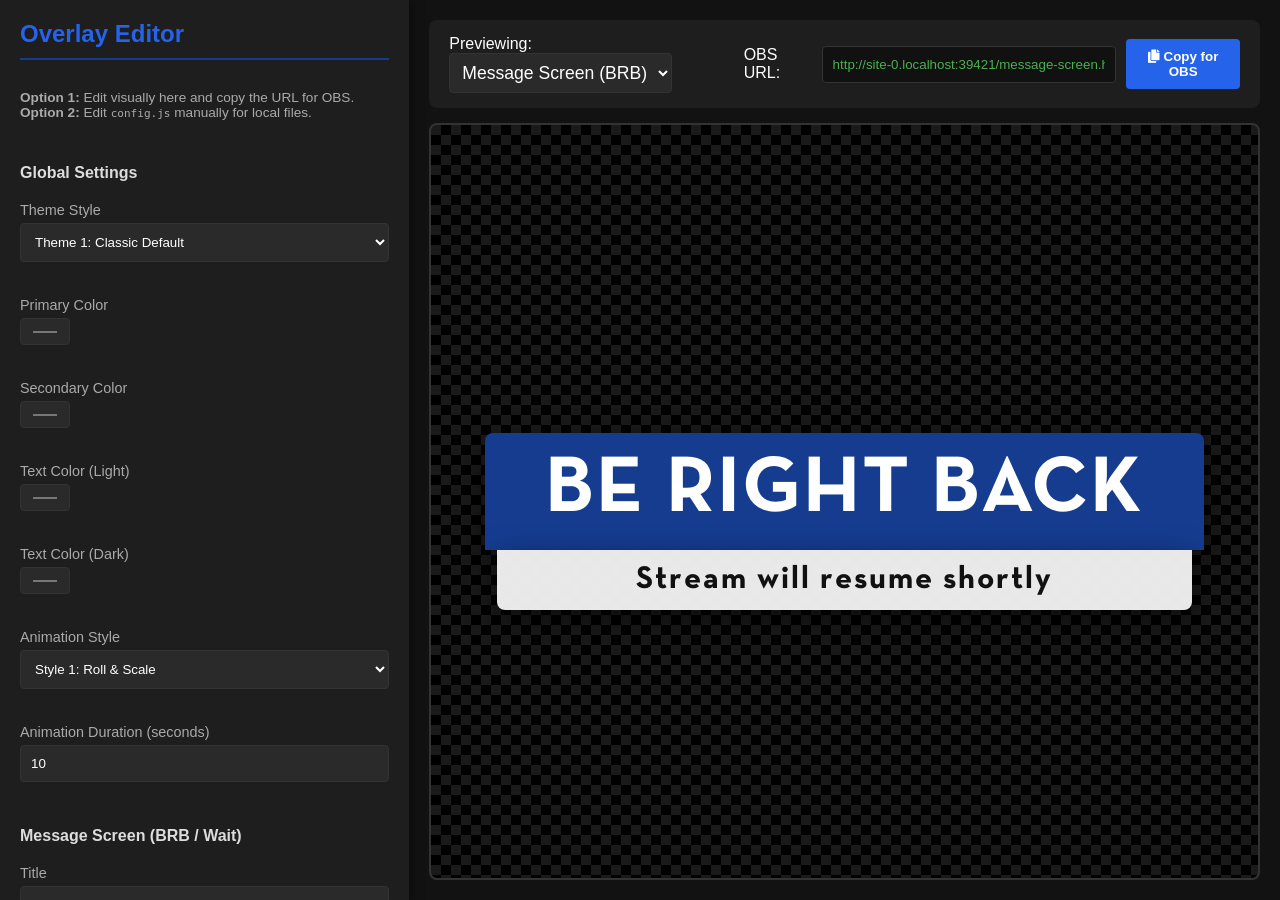
<file: index.html>
<!DOCTYPE html>
<html lang="en">
<head>
    <meta charset="UTF-8">
    <meta name="viewport" content="width=device-width, initial-scale=1.0">
    <title>Stream Overlay Control Panel</title>
    <link rel="icon" type="image/x-icon" href="favicon.ico">
    <link href="https://cdnjs.cloudflare.com/ajax/libs/font-awesome/5.15.4/css/all.min.css" rel="stylesheet">
    <style>
        :root {
            --bg-color: #121212;
            --panel-bg: #1e1e1e;
            --primary: #153C8F;
            --primary-light: #2563EB;
            --text: #ffffff;
            --text-muted: #aaaaaa;
        }
        html, body {
            background: var(--bg-color);

            font-family: 'Segoe UI', Tahoma, Geneva, Verdana, sans-serif;

            color: var(--text);
            margin: 0;
            display: flex;
            height: 100vh;
            width: 100vw;
            overflow: hidden;
        }
        /* Sidebar Controls */
        .sidebar {
            width: 400px;
            background: var(--panel-bg);
            padding: 20px;
            overflow-y: auto;
            box-shadow: 2px 0 10px rgba(0,0,0,0.5);
            display: flex;
            flex-direction: column;
            gap: 20px;
            z-index: 10;
        }
        .sidebar h2 {
            margin-top: 0;
            color: var(--primary-light);
            border-bottom: 2px solid var(--primary);
            padding-bottom: 10px;
        }
        .form-group {
            display: flex;
            flex-direction: column;
            gap: 5px;
            margin-bottom: 15px;
        }
        .form-group label {
            font-size: 0.9em;
            color: var(--text-muted);
        }
        input, button, select {
            padding: 10px;
            border-radius: 4px;
            border: 1px solid #333;
            background: #2a2a2a;
            color: white;
            font-family: inherit;
        }
        input:focus {
            outline: none;
            border-color: var(--primary-light);
        }
        button {
            background: var(--primary-light);
            color: #ffffff;
            border: none;
            font-weight: bold;
            cursor: pointer;
            transition: 0.2s;
        }
        button:hover {
            opacity: 0.8;
        }
        .social-item {
            background: #2a2a2a;
            padding: 10px;
            border-radius: 4px;
            margin-bottom: 10px;
            display: flex;
            flex-direction: column;
            gap: 10px;
            position: relative;
        }
        .remove-btn {
            position: absolute;
            top: 10px;
            right: 10px;
            background: #ff4444;
            color: white;
            padding: 5px 10px;
            font-size: 0.8em;
        }
        .section-title {
            font-weight: bold;
            margin-top: 10px;
            color: #ddd;
        }
        /* Preview Area */
        .preview-area {
            flex-grow: 1;
            display: flex;
            flex-direction: column;
            padding: 20px;
            gap: 15px;
        }
        .top-bar {
            display: flex;
            justify-content: space-between;
            align-items: center;
            background: var(--panel-bg);
            padding: 15px 20px;
            border-radius: 8px;
        }
        .top-bar select {
            font-size: 1.1em;
            padding: 8px;
        }
        .obs-link-box {
            display: flex;
            gap: 10px;
            align-items: center;
        }
        .obs-link-box input {
            width: 300px;
            background: #111;
            color: #4CAF50;
        }
        .preview-frame-container {
            flex-grow: 1;
            background: #000 url('data:image/svg+xml;utf8,<svg width="20" height="20" xmlns="http://www.w3.org/2000/svg"><rect width="20" height="20" fill="none"/><rect width="10" height="10" fill="%231a1a1a"/><rect width="10" height="10" x="10" y="10" fill="%231a1a1a"/></svg>');
            border-radius: 8px;
            overflow: hidden;
            position: relative;
            border: 2px solid #333;
        }
        iframe {
            width: 100%;
            height: 100%;
            border: none;
        }
    </style>
</head>
<body>

    <div class="sidebar">
        <h2>Overlay Editor</h2>
        <p style="font-size:0.85em; color:var(--text-muted); margin-top:-10px;"><b>Option 1:</b> Edit visually here and copy the URL for OBS.<br><b>Option 2:</b> Edit <code>config.js</code> manually for local files.</p>

        <div class="section-title">Global Settings</div>
        <div class="form-group">
            <label>Theme Style</label>
            <select id="themeSelect" onchange="updatePreview()">
                <option value="1">Theme 1: Classic Default</option>
                <option value="2">Theme 2: Minimalist Dark</option>
                <option value="3">Theme 3: Gradient Pop</option>
            </select>
        </div>
        <div class="form-group">
            <label>Primary Color</label>
            <input type="color" id="primaryColor" value="#153C8F" oninput="updatePreview()">
        </div>
        <div class="form-group">
            <label>Secondary Color</label>
            <input type="color" id="secondaryColor" value="#2563EB" oninput="updatePreview()">
        </div>
        <div class="form-group">
            <label>Text Color (Light)</label>
            <input type="color" id="textLight" value="#ffffff" oninput="updatePreview()">
        </div>
        <div class="form-group">
            <label>Text Color (Dark)</label>
            <input type="color" id="textDark" value="#111111" oninput="updatePreview()">
        </div>
        <div class="form-group">
            <label>Animation Style</label>
            <select id="animStyleSelect" onchange="updatePreview()">
                <option value="1">Style 1: Roll & Scale</option>
                <option value="2">Style 2: Slide & Fade</option>
                <option value="3">Style 3: Pop & Swipe</option>
            </select>
        </div>
        <div class="form-group">
            <label>Animation Duration (seconds)</label>
            <input type="number" id="animDuration" value="10" min="2" max="30" oninput="updatePreview()">
        </div>

        <div class="section-title">Message Screen (BRB / Wait)</div>
        <div class="form-group">
            <label>Title</label>
            <input type="text" id="msgTitle" value="Be Right Back" oninput="updatePreview()">
        </div>
        <div class="form-group">
            <label>Subtitle</label>
            <input type="text" id="msgSubtitle" value="Stream will resume shortly" oninput="updatePreview()">
        </div>
        <div class="form-group">
            <label>Background URL (Image/Video)</label>
            <input type="text" id="msgBgUrl" value="https://images.unsplash.com/photo-1550745165-9bc0b252726f?q=80&w=3174&auto=format&fit=crop" placeholder="https://... (optional)" oninput="updatePreview()">
        </div>


        <div class="section-title">Lower Third</div>
        <div class="form-group">
            <label>Name</label>
            <input type="text" id="ltName" value="Muhamad Iqbal Nurmanditya" oninput="updatePreview()">
        </div>
        <div class="form-group">
            <label>Role</label>
            <input type="text" id="ltRole" value="CEO, Unicode Gaming" oninput="updatePreview()">
        </div>

        <div class="section-title">Social Media</div>
        <div id="socialList"></div>
        <button onclick="addSocialItem()">+ Add Social Media</button>

    </div>

    <div class="preview-area">
        <div class="top-bar">
            <div>
                <label style="margin-right:10px;">Previewing:</label>
                <select id="previewSelect" onchange="updatePreview()">
                    <option value="message-screen.html">Message Screen (BRB)</option>

                    <option value="lowerthird.html">Lower Third</option>
                    <option value="social-media.html">Social Media</option>
                </select>
            </div>
            <div class="obs-link-box">
                <label>OBS URL:</label>
                <input type="text" id="obsUrl" readonly>
                <button onclick="copyObsUrl()"><i class="fas fa-copy"></i> Copy for OBS</button>
            </div>
        </div>
        <div class="preview-frame-container">
            <iframe id="previewFrame" src="lowerthird.html"></iframe>
        </div>
    </div>

    <script>
        let socialItems = [
            { icon: "fab fa-linkedin-in", handle: "/in/iqbalmind" },
            { icon: "fab fa-github", handle: "@iqbalmind" },
            { icon: "fab fa-instagram", handle: "@iqbalmind" }
        ];

        function renderSocialItems() {
            const list = document.getElementById('socialList');
            list.innerHTML = '';
            socialItems.forEach((item, index) => {
                list.innerHTML += `
                    <div class="social-item">
                        <button class="remove-btn" onclick="removeSocialItem(${index})"><i class="fas fa-times"></i></button>
                        <div class="form-group">
                            <label>Icon Class (Font Awesome)</label>
                            <input type="text" value="${item.icon}" oninput="updateSocial(${index}, 'icon', this.value)">
                        </div>
                        <div class="form-group">
                            <label>Handle</label>
                            <input type="text" value="${item.handle}" oninput="updateSocial(${index}, 'handle', this.value)">
                        </div>
                    </div>
                `;
            });
        }

        function addSocialItem() {
            socialItems.push({ icon: "fab fa-twitter", handle: "@username" });
            renderSocialItems();
            updatePreview();
        }

        function removeSocialItem(index) {
            socialItems.splice(index, 1);
            renderSocialItems();
            updatePreview();
        }

        function updateSocial(index, key, value) {
            socialItems[index][key] = value;
            updatePreview();
        }

        function generateConfigData() {
            return {
                primaryColor: document.getElementById('primaryColor').value,
                variation: document.getElementById('themeSelect').value,
                secondaryColor: document.getElementById('secondaryColor').value,
                textLight: document.getElementById('textLight').value,
                textDark: document.getElementById('textDark').value,
                animDuration: document.getElementById('animDuration').value,
                animStyle: document.getElementById('animStyleSelect').value,
                messageScreen: {
                    title: document.getElementById('msgTitle').value,
                    subtitle: document.getElementById('msgSubtitle').value,
                    bgUrl: document.getElementById('msgBgUrl').value
                },
                lowerThird: {
                    name: document.getElementById('ltName').value,
                    role: document.getElementById('ltRole').value
                },
                socialMedia: socialItems
            };
        }

        function updatePreview() {
            const config = generateConfigData();
            const base64Config = btoa(unescape(encodeURIComponent(JSON.stringify(config))));
            
            const selectedFile = document.getElementById('previewSelect').value;
            
            // Build absolute URL for OBS
            const baseUrl = window.location.href.split('/').slice(0, -1).join('/');
            const targetUrl = `${baseUrl}/${selectedFile}?data=${base64Config}`;
            
            document.getElementById('obsUrl').value = targetUrl;
            document.getElementById('previewFrame').src = targetUrl;
        }

        function copyObsUrl() {
            const urlInput = document.getElementById('obsUrl');
            urlInput.select();
            document.execCommand("copy");
            alert("URL Copied! In OBS, add a Browser Source, uncheck 'Local file', and paste this URL.");
        }

        // Init
        renderSocialItems();
        updatePreview();
    </script>
</body>
</html>
</file>
